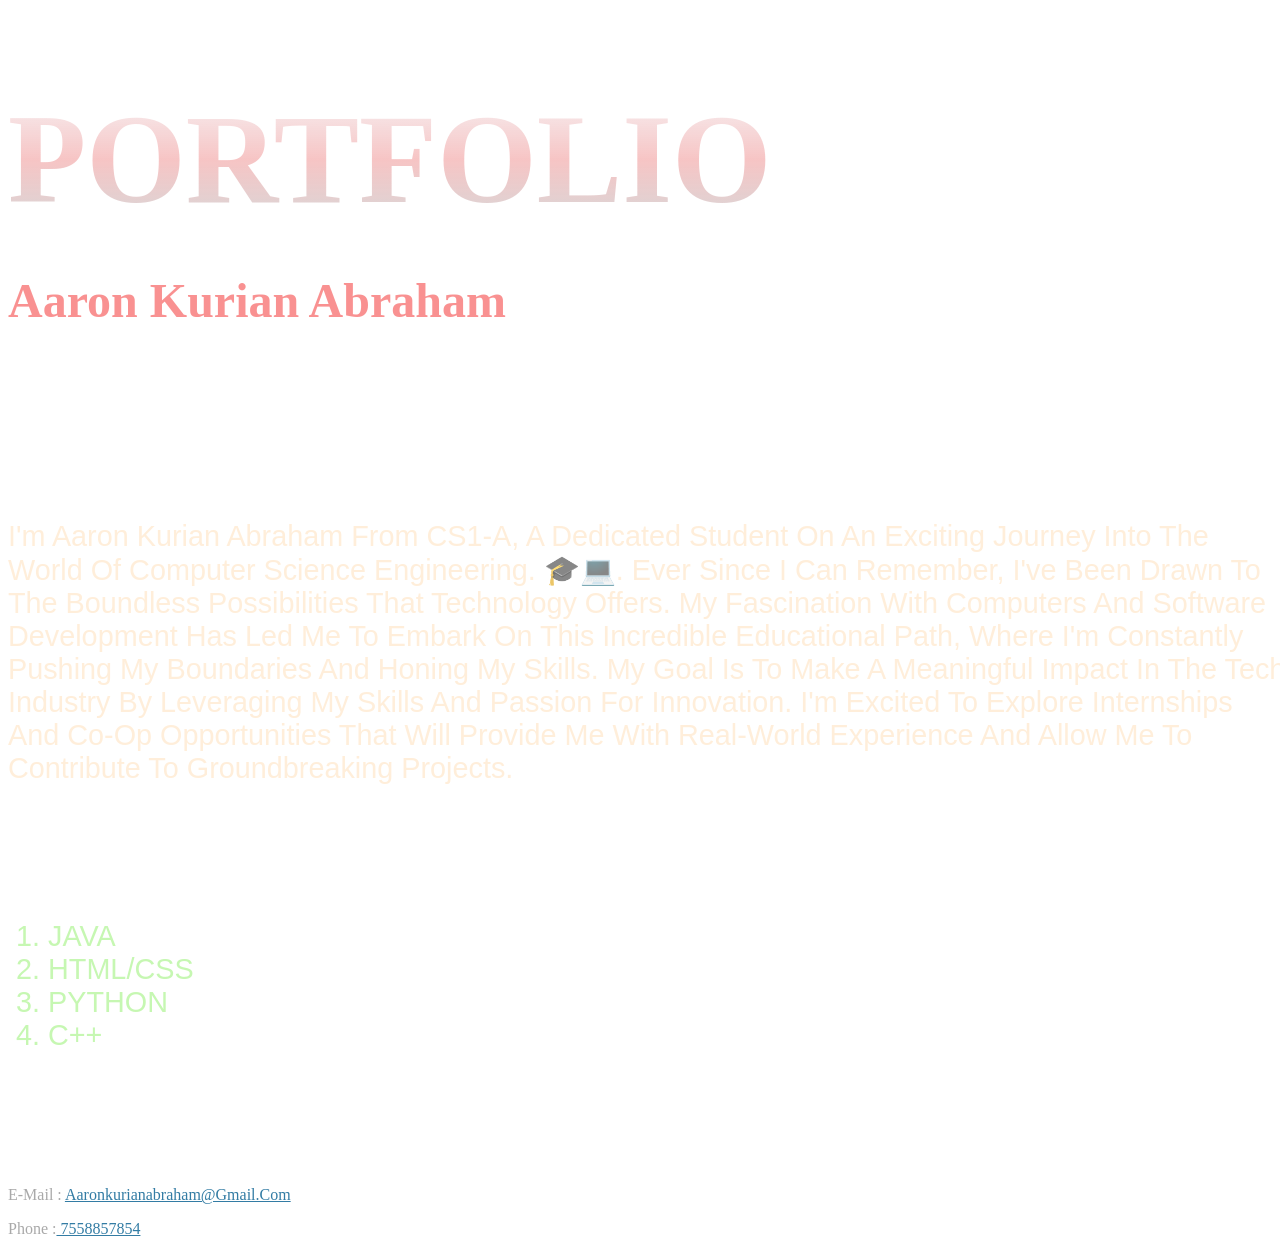
<file: index.html>
<!DOCTYPE html>
<html lang="en">
<head>
    <meta charset="UTF-8">
    <meta name="viewport" content="width=device-width, initial-scale=1.0">
    <link rel="stylesheet" href="portfoliocss.css">
    <title>AARON's Portfolio</title>
</head>
<body>
   
  
     <header>
       <h1>PORTFOLIO</h1>
        <h2 id="name">Aaron Kurian Abraham</h2>
        <h4>Web Developer | Aspiring Computer Science Engineering Student | Tech Enthusiast | Passionate about Coding and Software Development </h4>
       
    </header>
    
    
         
    
        <h2>About Me</h2>
        <p id="about">  I'm Aaron Kurian Abraham from CS1-A,  a dedicated student on an exciting journey into the world of Computer Science Engineering. 🎓💻.

            Ever since I can remember, I've been drawn to the boundless possibilities that technology offers. My fascination with computers and software development has led me to embark on this incredible educational path, where I'm constantly pushing my boundaries and honing my skills.
            My goal is to make a meaningful impact in the tech industry by leveraging my skills and passion for innovation. I'm excited to explore internships and co-op opportunities that will provide me with real-world experience and allow me to contribute to groundbreaking projects.</p>

   
    
        
        <h2>
            Skills
        </h2>    
        <p > 
            <ol id="skills">
           <li>
              JAVA
           </li> 
            <li>
                HTML/CSS
            </li>
            <li>
                PYTHON
             </li> 
             <li>
                C++
             </li>
        </ol></p>
        <h2>Contact Me</h2>
        <div id="contact">

        
       <p>E-mail : <a id="email" href="mailto:aaronkurianabraham@gmail.com">aaronkurianabraham@gmail.com</a></p> 
        <p>Phone :<a id="phone" href="tel:+917558857854"> 7558857854</a>
        </p>
        </div>
</body>
</html>
</file>
<file: portfoliocss.css>
h1{font-weight: 1000px;
    
    font-family: 'Times New Roman', Times, serif;
    font-size: 8rem;
    
    text-transform: capitalize;
    margin-bottom: 1rem;
   
    background: linear-gradient(to bottom,#f6f6f8,#f096968e,rgba(55, 79, 83, 0.217));
    -webkit-background-clip: text;

color: transparent;
} 
h2{
    font-size: 3rem;
}
body{
    background-image: url("https://img.freepik.com/free-vector/abstract-business-professional-background-banner-design-multipurpose_1340-16856.jpg");;
    color: white;
    text-transform: capitalize;
    width: 100%;
    
    }
#thumbnail{
   
  
       display:flex;
       justify-content:center;
      
       
       height:50vh;
        width: fit-content;
        border: rgb(122, 122, 122) 3px solid;
    
   
    box-shadow: rgba(255, 255, 255, 0.712) 0px 0px 10px 10px;
}
#about{
    color: rgba(255, 228, 196, 0.632);
    font-family: 'Franklin Gothic Medium', 'Arial Narrow', Arial, sans-serif;
    font-size: 1.8rem;
}
#contact{
    color:darkgray ;
}
   
   #email{
    color:rgb(51, 124, 164) ;
    font-size: medium;
   }
 
   #phone{
    color:rgb(51, 124, 164) ;
   }
 #skills{
    font-family: 'Franklin Gothic Medium', 'Arial Narrow', Arial, sans-serif;
    font-size: 1.8rem;
    color: #9af17790;
 }
    
#name{
    color: rgba(241, 0, 0, 0.432);
}
</file>
